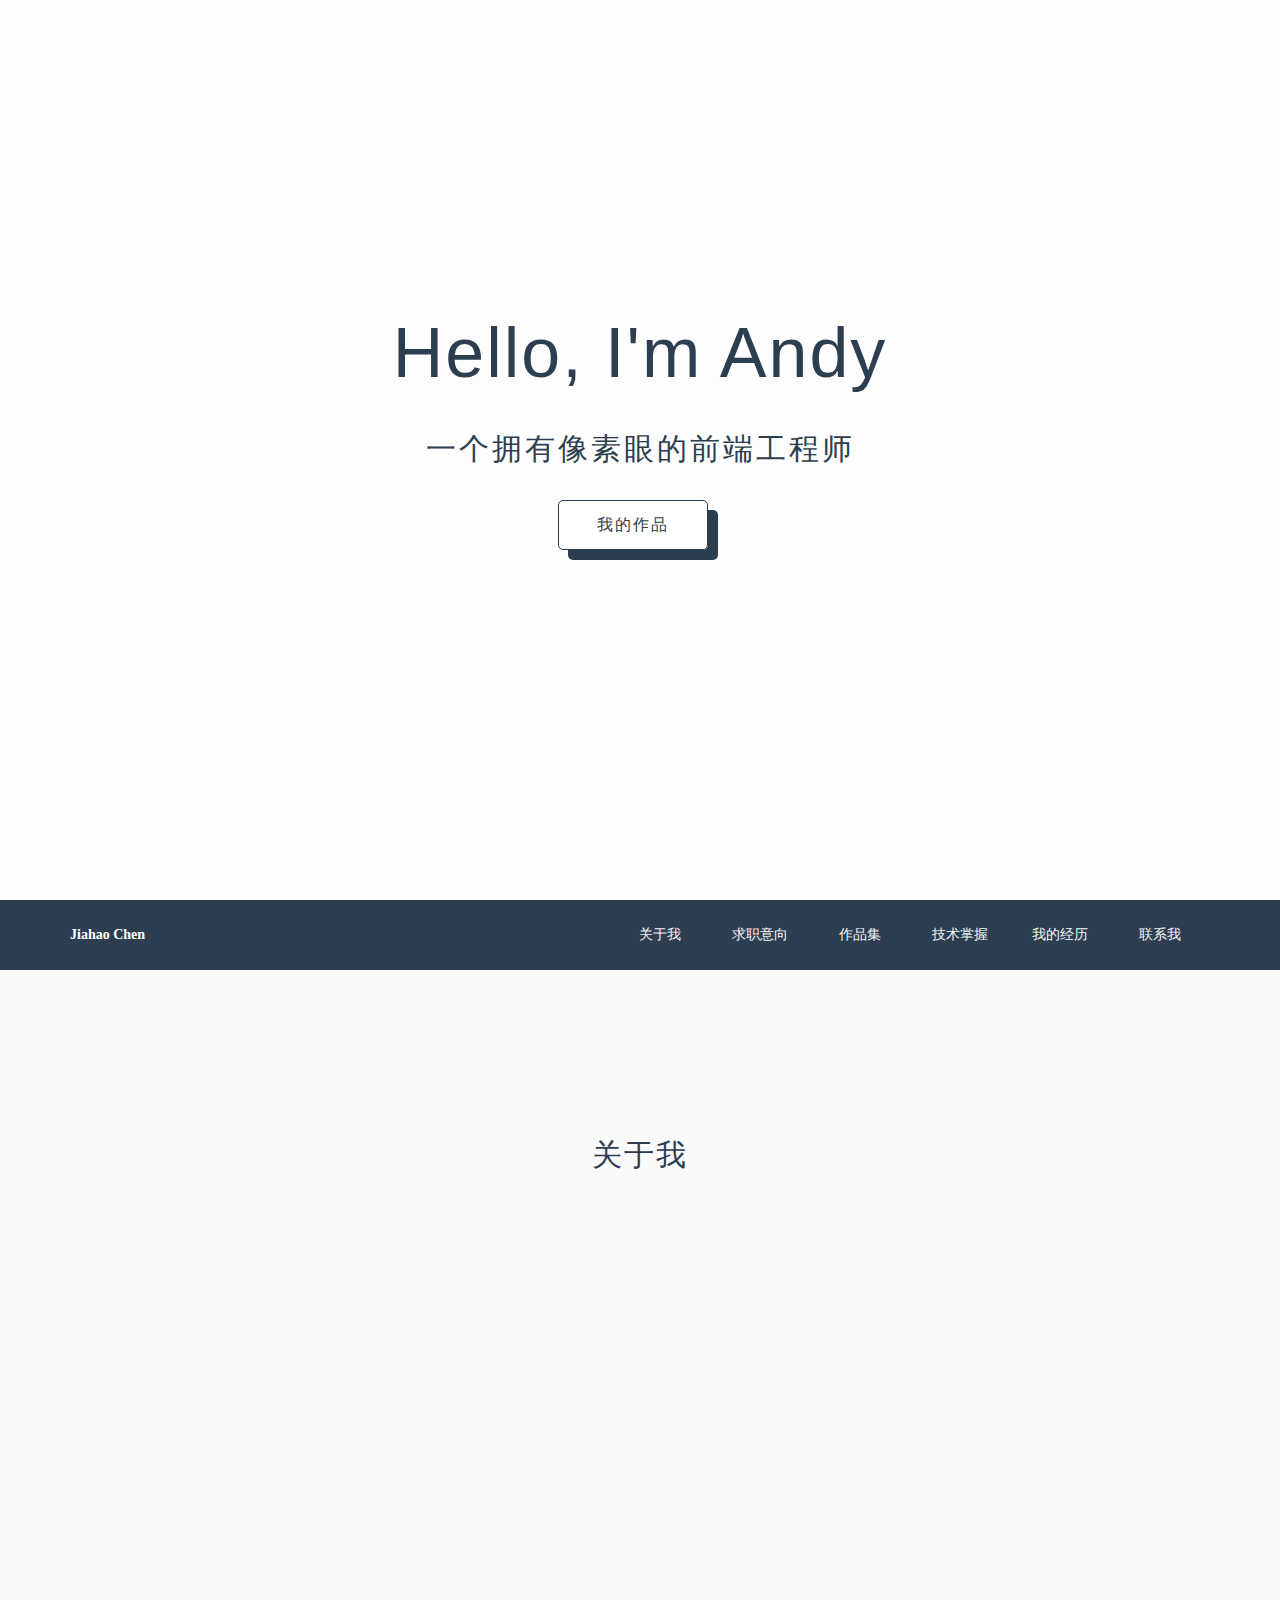
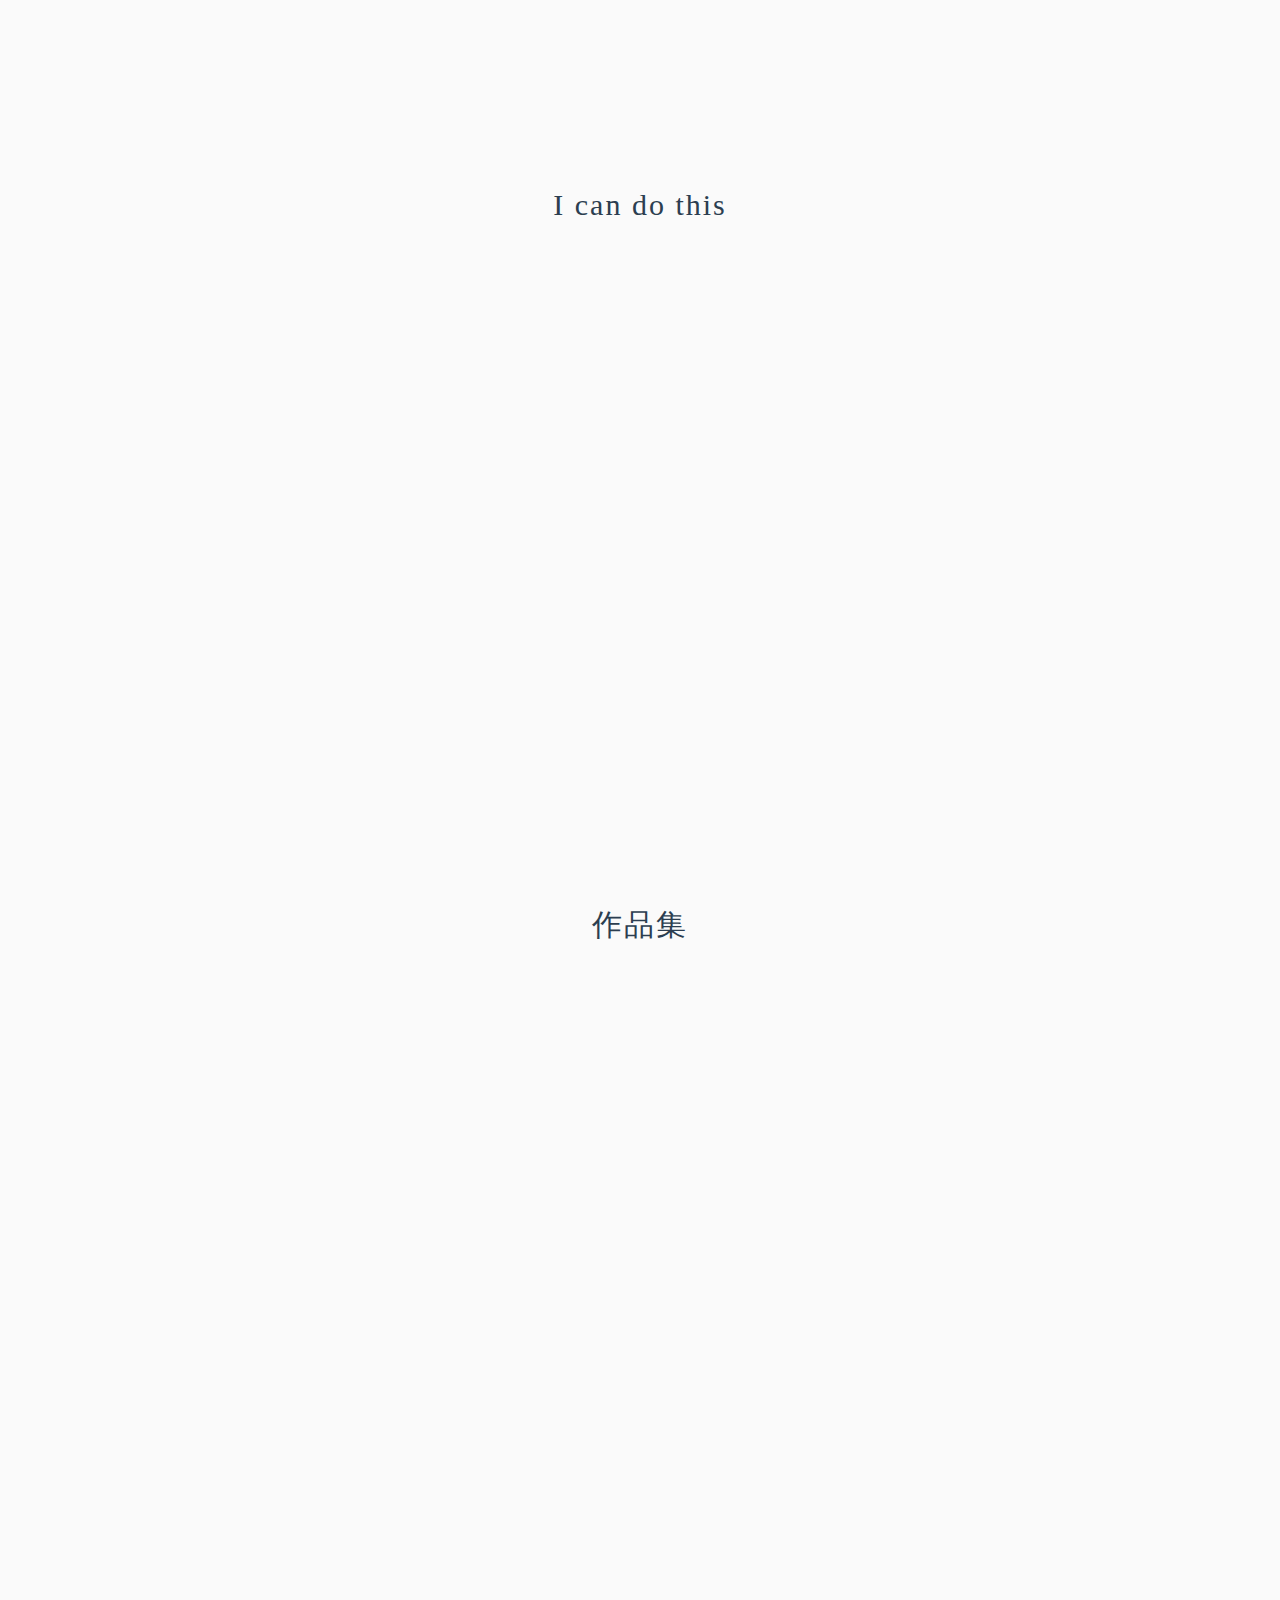
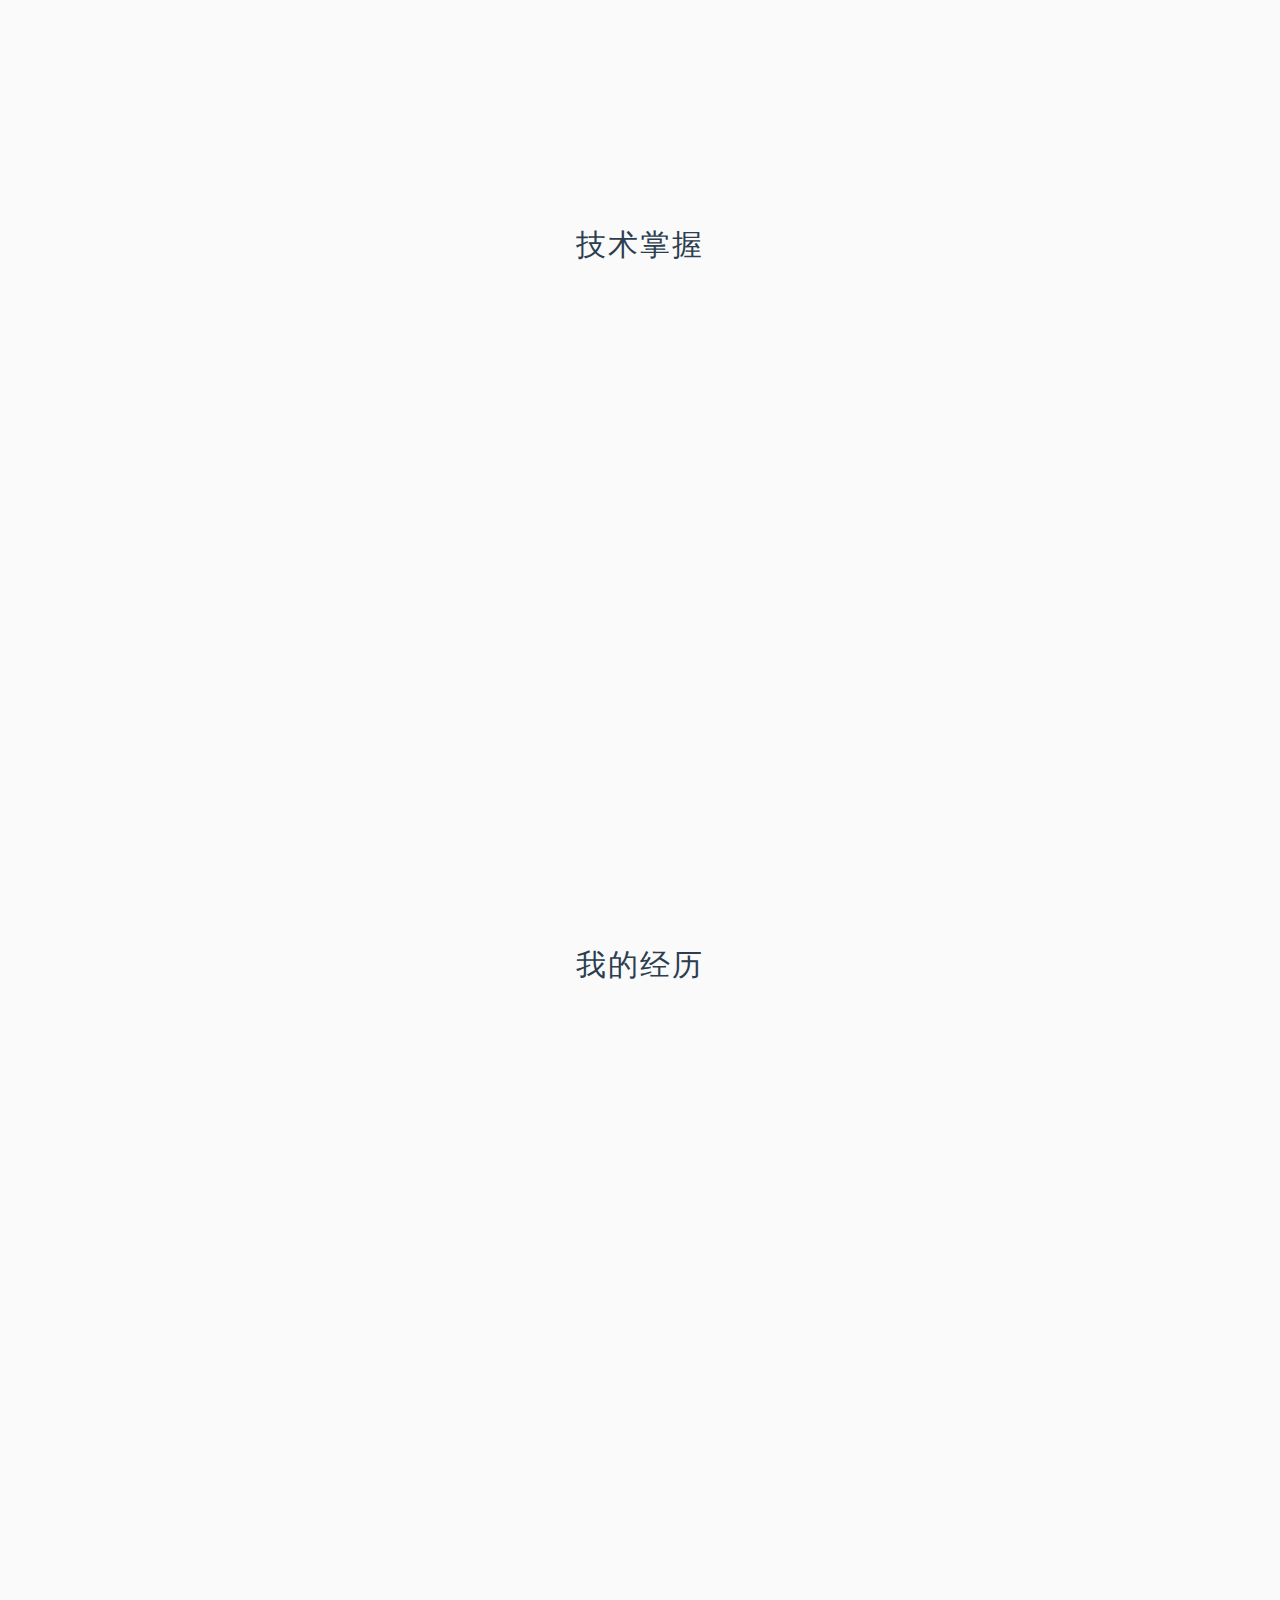
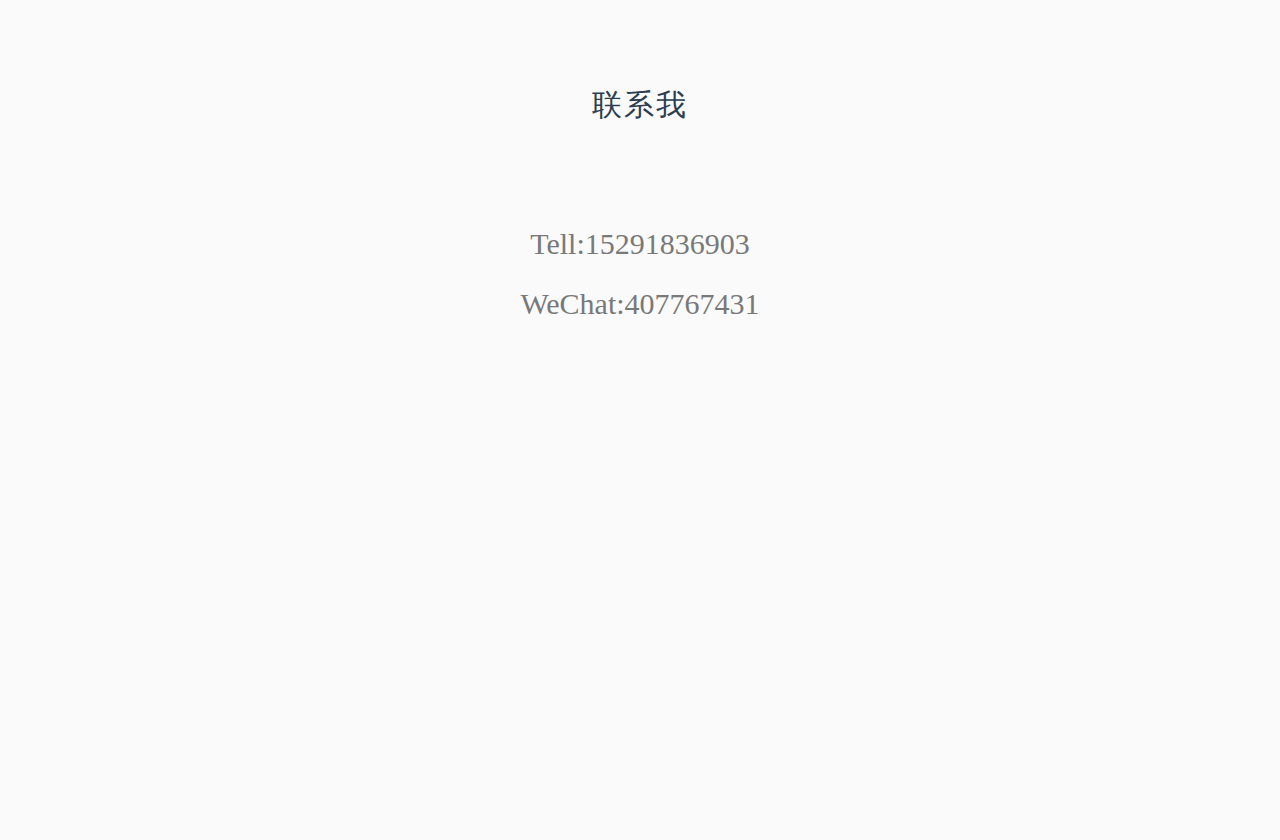
<file: index.html>
<!DOCTYPE html>
<html lang="en">
<head>
    <meta charset="UTF-8">
    <meta name="viewport" content="initial-scale=1, maximum-scale=1, minimum-scale=1, user-scalable=no">
    <meta http-equiv="Content-Type" content="text/html; charset=utf-8">
    <meta name="description" content="陈嘉豪Web前端工程师的个人简历">
    <meta name="author" content="陈嘉豪,Andy">
    <title>Web前端工程师简历</title>
    <link rel="stylesheet" href="css/bootstrap.min.css">
    <link rel="stylesheet" href="css/base.css" type="text/css">
    <link rel="stylesheet" href="css/my.css">
</head>
<body>
<div class="content ">
    <div class="cv-container">
        <div id="section1" class="section active">
            <div id="top" title="顶部">
                <img src="image/top.png" alt="回到顶部">
            </div>
            <div class="myIntro">
                <h1 class="fade">Hello, I'm Andy</h1>
                <h3 class="fade">一个拥有像素眼的前端工程师</h3>
                <span id="mypro" class="fade">我的作品</span>
            </div>
            <ul class="bg-img">
                <li></li>
                <li></li>
                <li></li>
                <li></li>
            </ul>
        </div>
        <div id="section2" class="section">
            <!-- 导航条-->
            <div id="nav-bar" class="bar">
                <div class="container">
                    <a href="drip.html"> <div class="fl">Jiahao Chen</div></a>
                    <ul class="fr nav-ul">
                        <li>关于我</li>
                        <li>求职意向</li>
                        <li>作品集</li>
                        <li>技术掌握</li>
                        <li>我的经历</li>
                        <li>联系我</li>
                    </ul>
                    <div class="fr more-nav">
                        <img src="image/more.png" alt="更多">
                    </div>
                </div>
                <ul class="nav-ul nav-xs-ul">
                    <li>关于我</li>
                    <li>求职意向</li>
                    <li>作品集</li>
                    <li>技术掌握</li>
                    <li>我的经历</li>
                    <li>联系我</li>
                </ul>
            </div>

            <!--关于我-->
            <h2>关于我</h2>
            <hr>
            <div class="center fades">
                <p class="center"><img src="image/mypic.jpg" alt="头像" /></p>
                <div class="my-intro">
                    <p>我叫陈嘉豪，23岁，目前坐标北京，是一名前端工程师。
                        在学习前端之前，我大学专业是英语。这给我在学习方面提供了很多帮助。</p>
                    <p>在这学习和工作期间自做过很多项目，大的来说，写过响应式页面，移动端页面，pc端页面。小的来说，购物车，canvens动画，地图，无缝轮播等都有涉及。</p>
                </div>
            </div>
        </div>
        <div id="section3" class="section">
            <h2>I can do this</h2>
            <hr>
            <div class="container center fades">
                <div class="col-md-3 col-xs-6 skill-ps skill">
                    <p><img src="image/web.png" alt="切图"></p>
                    <p class="ptitle">PS切图</p>
                    <p>从PSD上切出页面需要的图片</p>
                    <p>将小图标合成spirts优化。</p>
                </div>
                <div class="col-md-3 col-xs-6 skill-web skill">
                    <p><img src="image/css.png" alt="css"></p>
                    <p class="ptitle">网页制作</p>
                    <p>响应式页面,简单不冗余代码。</p>
                    <p>css3流畅动画效果，兼容不同浏览器。</p>
                </div>
                <div class="col-md-3 col-xs-6 skill-js skill">
                    <p><img src="image/js.png" alt="js"></p>
                    <p class="ptitle">前端功能</p>
                    <p>用JS完成常见的前端功能特效</p>
                    <p>用AJAX读取后台数据。</p>
                </div>
                <div class="col-md-3 col-xs-6 skill-h5 skill">
                    <p><img src="image/h5.png" alt="h5"></p>
                    <p class="ptitle">h5页面</p>
                    <p>移动端页面的书写</p>
                    <p>兼容平板、安卓、IOS不同终端。</p>
                </div>
            </div>
        </div>
        <div id="section4" class="section">
            <h2>作品集</h2>
            <hr>
            <div class="container center fades">
                <p class="center intros">写jq前端功能的时候，我的宗旨是能手写就手写，不依赖插件。手写代码更简洁高效，也更能提升自己技术。</p>
                <div class="col-md-3 col-xs-6">
                    <div class="imgbox">
                        <img src="image/01.jpg" alt="作品配图">
                    </div>
                    <a href="javascript:" target="_blank">
                        <div class="zp-cover">
                            <h4>商城类页面</h4>
                            <p>购物车结算jq，订单的选择或删除、金额的计算。</p>
                            <img src="image/search.png" alt="查看">
                        </div>
                    </a>
                </div>
                <div class="col-md-3 col-xs-6">
                    <div class="imgbox">
                        <img src="image/06.jpg" alt="作品配图">
                    </div>
                    <a href="javascript:" target="_blank">
                        <div class="zp-cover" style="top: 45%">
                            <h4>测试类页面</h4>
                            <p>AJAX获取后台数据，用数组读取选项与题目。记录测试者的选项返给后台。</p>
                            <img src="image/search.png" alt="查看">
                        </div>
                    </a>
                </div>
                <div class="col-md-3 col-xs-6 ">
                    <div class="imgbox">
                        <img src="image/02.jpg" alt="作品配图">
                    </div>
                    <a href="javascript:" target="_blank">
                        <div class="zp-cover">
                            <h4>直播类页面</h4>
                            <p>直播页面响应式，css3 jq运用较多</p>
                            <img src="image/search.png" alt="查看">
                        </div>
                    </a>
                </div>
                <div class="col-md-3 col-xs-6 ">
                    <div class="imgbox">
                        <img src="image/03.jpg" alt="作品配图">
                    </div>
                    <a href="javascript:" target="_blank">
                        <div class="zp-cover">
                            <h4>列表类页面</h4>
                            <p>无缝轮播手写，花瓣动画。</p>
                            <img src="image/search.png" alt="查看">
                        </div>
                    </a>
                </div>
                <div class="col-md-3 col-xs-6 ">
                    <div class="imgbox">
                        <img src="image/04.jpg" alt="作品配图">
                    </div>
                    <a href="javascript:" target="_blank">
                        <div class="zp-cover">
                            <h4>详情类页面</h4>
                            <p>视频播放，富文本编辑器手写。</p>
                            <img src="image/search.png" alt="查看">
                        </div>
                    </a>
                </div>
                <div class="col-md-3 col-xs-6 ">
                    <div class="imgbox">
                        <img src="image/05.jpg" alt="作品配图">
                    </div>
                    <a href="javascript:" target="_blank">
                        <div class="zp-cover">
                            <h4>官网类首页</h4>
                            <p>多数据响应式网页，能兼容不同大小电脑分辨率</p>
                            <img src="image/search.png" alt="查看">
                        </div>
                    </a>
                </div>

                <div class="col-md-3 col-xs-6 ">
                    <div class="imgbox">
                        <img src="image/07.jpg" alt="作品配图">
                    </div>
                    <a href="javascript:" target="_blank">
                        <div class="zp-cover">
                            <h4>移动端页面</h4>
                            <p>列表页，兼容安卓、ios、平板</p>
                            <img src="image/search.png" alt="查看">
                        </div>
                    </a>
                </div>
                <div class="col-md-3 col-xs-6">
                    <div class="imgbox">
                        <img src="image/08.jpg" alt="作品配图">
                    </div>
                    <a href="javascript:" target="_blank">
                        <div class="zp-cover">
                            <h4>我的网站简历</h4>
                            <p>自己平时的知识点积累~</p>
                            <img src="image/search.png" alt="查看">
                        </div>
                    </a>
                </div>
            </div>
        </div>
        <div id="section5" class="section">
            <h2>技术掌握</h2>
            <hr>
            <div class="container center fades">
                <div class="col-md-3 col-xs-6">
                    <div class="wrap-box">
                        <div class="circle-wrap clip-auto">
                            <div class="left-clip percent"></div>
                            <div class="right-clip percent"></div>
                        </div>
                        <div class="circle-num">
                            <span>90</span>%
                        </div>
                    </div>
                    <p class="ptitle">HTML5</p>
                </div>
                <div class="col-md-3 col-xs-6">
                    <div class="wrap-box">
                        <div class="circle-wrap clip-auto">
                            <div class="left-clip percent"></div>
                            <div class="right-clip percent"></div>
                        </div>
                        <div class="circle-num">
                            <span>90</span>%
                        </div>
                    </div>
                    <p class="ptitle">CSS3</p>
                </div>
                <div class="col-md-3 col-xs-6">
                    <div class="wrap-box">
                        <div class="circle-wrap clip-auto">
                            <div class="left-clip percent"></div>
                            <div class="right-clip percent"></div>
                        </div>
                        <div class="circle-num">
                            <span>85</span>%
                        </div>
                    </div>
                    <p class="ptitle">JQ</p>
                </div>
                <div class="col-md-3 col-xs-6">
                    <div class="wrap-box">
                        <div class="circle-wrap clip-auto">
                            <div class="left-clip percent"></div>
                            <div class="right-clip percent"></div>
                        </div>
                        <div class="circle-num">
                            <span>80</span>%
                        </div>
                    </div>
                    <p class="ptitle">JS</p>
                </div>
            </div>
        </div>
        <div id="section6" class="section">
            <h2>我的经历</h2>
            <hr>
            <div class="container center fades">
                <ul class="my-xp">
                    <li>
                        <div class="date-box">
                            <p>03/2013</p>
                            <p>-</p>
                            <p>12/2016</p>
                        </div>
                        <div class="my-work my-xp-box">
                            <strong>西外外国语大学</strong>
                            <p class="ptitle">大学本科</p>
                            <p>专业:英语</p>
                        </div>
                    </li>
                </ul>
            </div>
        </div>
        <div id="section7" class="section">
            <h2>联系我</h2>
            <hr>
            <p>Tell:15291836903</p>
            <p>WeChat:407767431</p>
        </div>
    </div>
</div>
<script src="js/jquery-3.1.0.js"></script>
<script src="js/my.js"></script>
</body>
</html>
</file>
<file: css/base.css>
span,a{
    font-size: calc(12rem/14);
}
*{
    margin: 0;
    padding: 0;
    box-sizing: border-box;
}
.col-xs-1, .col-sm-1, .col-md-1, .col-lg-1, .col-xs-2, .col-sm-2, .col-md-2, .col-lg-2, .col-xs-3, .col-sm-3, .col-md-3, .col-lg-3, .col-xs-4, .col-sm-4, .col-md-4, .col-lg-4, .col-xs-5, .col-sm-5, .col-md-5, .col-lg-5, .col-xs-6, .col-sm-6, .col-md-6, .col-lg-6, .col-xs-7, .col-sm-7, .col-md-7, .col-lg-7, .col-xs-8, .col-sm-8, .col-md-8, .col-lg-8, .col-xs-9, .col-sm-9, .col-md-9, .col-lg-9, .col-xs-10, .col-sm-10, .col-md-10, .col-lg-10, .col-xs-11, .col-sm-11, .col-md-11, .col-lg-11, .col-xs-12, .col-sm-12, .col-md-12, .col-lg-12{
    padding: 0;
    margin: 0;
}
body{
    font-family:"Microsoft Yahei" ;
    color: #787978;
}
html,body{
    font-size: 14px;
}
a{
    color:#948C76;
    text-decoration: none;
}
a:hover{
    color:#948C76;
    text-decoration:underline
}
p{
    margin-bottom: 0;
    /*padding-right:1em;*/
    text-align: justify;
}
li{
    list-style: none;
}
span.cspan{
    padding: 2px 9px;
    display: inline-block;
    margin: 5px;
    font-size: 13px;
    line-height: 1.42857143;
    color: #333;
    word-break: break-all;
    word-wrap: break-word;
    background-color: #f5f5f5;
    border: 1px solid #ccc;
    border-radius: 4px;
}
.art-img{
    padding: 0;
}
strong{
    color: #80633f;
}
h3{
    font-size:16px;
}
.content{
    padding: 4.29rem 0 ;
    margin: 0 auto;
    width:100%;
}
#top{
    width: 45px;
    height: 45px;
    background: #cccccc;
    border-radius: 5px;
    position: fixed;
    right: 20px;
    bottom: 10%;
    cursor: pointer;
    text-align: center;
    line-height: 45px;
    display: none;
    z-index: 1000;
    opacity: 0.6;
}
#top:hover{
    opacity: 1;
}
.container{
    max-width: 1000px!important;
    position: relative;
}
.header-box{
    height: auto;
    transform: translateY(-2.14rem);
    opacity: 0;
    width:100%;
}
.header-box,p.myid{
    margin-bottom: 2.86rem;
    text-align: center;
}
.header-box img{
    width: 8.57rem;
    height: 8.57rem;
    border-radius: 50%;
}
.fadein{
    transform: translateY(0);
    -webkit-transform: translateY(0);
    opacity: 1;
    transition: 1s;
}
p.myid{
    font-size: 1.6rem;
    font-weight: 400;
    padding: 0 0.71rem;
    color: #948C76;
    letter-spacing: 0.1em;
    background: #F7F3EE;
    display:inline-block;
    margin-top: 0;
    height: 2.71rem;
    line-height: 2.71rem;
}
.center{
    text-align: center;
}
.my-sort a{
    margin: 0 0.71rem;
}
.my-sort {
    margin: 0 0 5.71rem ;
}
.my-artical{
    padding-left: 15%;
}
.my-artical .articals{
    width:100%;
    position: relative;
    min-height: 14.29rem;
}
.my-artical img{
    padding-right: 1em;
    margin-bottom: 1em;
}
.articals .like{
    position: absolute;
    top: 2.86rem;
    left:0;
}
.articals .like span{
    padding-left: 1.57rem;
}
.dotts{
    width: 1.2rem;
    height: 1.2rem;
    border: 0.143rem solid #F1F0EE;
    position: absolute;
    top: 0;
    font-size: 0;
    line-height:0;
    border-radius: 50%;
    background: #fdfdfd;
    margin-left: -0.6rem;
    z-index: 10;
}
.articals .ar-container{
    width: 100%;
    padding: 0 0 0 1%;
    position: relative;
}
.my-date,.articals  .my-line,.dotts{
    left: 1%;
}
.ar-content{
    padding: 2.86rem 0 5.72rem 2.86rem;
    overflow: hidden;
}
.ar-container .my-line{
    width: 0.143rem;
    height: 100%;
    background:#F1F0EE;
    position: absolute;
    z-index: 0;
    transition: 0.5s;
}

.my-date {
    display: block;
    position: absolute;
    top: -0.71rem;
    margin-left: 2.86rem;
    height: 2.14rem;
    color: #948C76;
    z-index: 10;
    transition: 0.3s;
}
.my-date span{
    font-size: 0;
    line-height: 0;
}
.my-date span.trig{
    position: absolute;
    left: -1.14rem;
    top: 0;
    border-right: 1.21rem solid #F7F3EE;
    border-top: 1.07rem dashed transparent;
    border-bottom: 1.07rem dashed transparent;
    width: 0;
    height: 0;
    font-size: 0;
    line-height: 0;
}
.my-date .dates{
    display: inline-block;
    padding: 0 1rem 0 1.42rem;
    height:2.14rem;
    background: #F7F3EE;
    font-size: 0.86rem;
    vertical-align: top;
    line-height: 2.14rem;

}
.my-date:hover{
    color:#948c76 ;
    margin-left: 2.14rem;
    transition: 0.3s;
}
.my-date:hover span.dates{
    background: #e7d9ba ;
}
.my-date:hover span.trig{
    border-right-color: #e7d9ba;
}
.ar-content a{
    color: #444;
    font-size: 1rem;
}
.art-detail p{
    text-align: justify;
}
.art-detail{
    font-size: 12px;
    padding-top: 0.5em;
}
.art-title{
    margin-bottom: 20px;
}
.beian{
    font-size: 12px;
}
.art-img >img{
    width: auto;
    height: auto;
    max-width: 100%;
    max-height: 100%;
}
#artical-detail h4{
    color: #111;
    text-align: center;
    margin-bottom: 3em;
    font-size: 16px;
}
#artical-detail p{
    font-size: 14px;
}
.artical-detail-date{
    color: #948C76;
    margin: 2em 0 5em;
    font-size: 12px;
}
#contain{
    border: 1px solid #f7f3ee;
    margin-bottom: 1em;
}
.stx-header{
    display: none!important;
}
/*
    éŸ³ä¹æ’­æ”¾
*/
#music {
    width: 50px;
    height: 50px;
    position: fixed;
    bottom: 10%;
    z-index: 1000;
    cursor: pointer;
    animation: rotate 3s infinite linear;
    -webkit-animation: rotate 3s infinite linear;
}
#music:hover,#music.pause{
    animation: none;
}

@keyframes rotate {
    0%{
        transform: rotate(0deg);
    }
    100%{
        transform: rotate(360deg);
    }
}

@-webkit-keyframes rotate {
    0%{
        -webkit-transform: rotate(0deg);
    }
    100%{
        -webkit-transform: rotate(360deg);
    }
}

@media screen and (max-width: 980px){
    .anima-box li:nth-child(2n+1){
        clear: both;
    }
}
@media screen and (max-width: 768px){
    .my-sort, #artical-detail h4{
        margin-bottom: 3em;
    }
    .ar-content{
        padding-bottom: 4em;
    }
}
@media only screen and (max-width:450px) {
    .art-detail{
        max-height: 5em;
        line-height: 18px;
        overflow: hidden;
    }
    .ar-content{
        padding-left: 1.5em;
    }
    .my-artical {
        padding-left: 5%;
    }
}
</file>
<file: css/my.css>
body{
    background: none;
    background: #fafafa;
}
.container{
    max-width: 1200px!important;
    overflow: hidden;
}
.fl{
    float: left;
}

.fr{
    float: right;
}

.content{
    padding: 0;
}
#down{
    width: 90px;
    height: 45px;
    line-height: 45px;
    text-align: center;
    background: #ccc;
    position: fixed;
    right:50%;
    margin-right: -45px;
    bottom:3%;
    border-radius: 5px;
    z-index:999;
    cursor: pointer;
    display: none;
}
#down:hover{
    background:#96a3b2 ;
}
#down img{
    transform: rotate(180deg);
    -webkit-transform: rotate(180deg);
    -moz-transform: rotate(180deg);
    -o-transform: rotate(180deg);
}
#section1{
    color: #2c3e50;
    position: relative;
    /*background-image: url(../image/intro-bg.jpg);*/
    background-repeat: no-repeat;
    background-position: center;
    background-size: cover;
    overflow: hidden;
}
#section5{
    background: url("../image/skills-bg.jpg") no-repeat center;
    background-attachment: fixed;
}
#section7{
    background: url("../image/achivements-bg.jpg") no-repeat center;
    background-attachment: fixed;
}
.cv-container{
    width:100%;
    margin:0 auto;
}
.fades, .fade{
    transform: translateY(2em);
    -webkit-transform: translateY(2em);
    opacity:0;
}
.section.active .fadesin1{
    transform: translateY(0);
    -webkit-transform: translateY(0);
    opacity: 1;
    transition: all 1s 0s;
}
.section.active .fadesin2{
    transform: translateY(0);
    -webkit-transform: translateY(0);
    opacity: 1;
    transition: all 1s 0.5s;
}
.section.active .fadesin3{
    transform: translateY(0);
    -webkit-transform: translateY(0);
    opacity: 1;
    transition: all 1s 1s;
}
.section.active .fadesin{
    transform: translateY(0);
    -webkit-transform: translateY(0);
    opacity: 1;
    transition: all 1s 0.2s;
}
#section2 .fades img{
    max-width: 200px;
    width: 40%;
    border-radius: 50%;
}

.section{
    width: 100%;
    height: 100vh;
    position: relative;
    padding-bottom: 20px;
}
.section{
    min-height: 700px;
}
#section7{
    min-height: 100vh;
    height: auto;
}
#section2,  #section6{
    height: 80vh;
}
#section3, #section5{
    height: 70vh;
    padding-bottom: 100px;
}

#section1 h1{
    font-family: cursive,'Lato', sans-serif;
    font-size: 70px;
    font-weight: 400;
    margin: 50px 0 30px;

}
.bg-img{
    width: 100%;
    height: 100%;
    position: absolute;
    top: 0;
    left: 0;
    z-index: -1;
}
.bg-img li,.bg-img li.show{
    webkit-animation: fadescale 5s forwards;
    animation: fadescale 5s forwards;
}
.bg-img li{
    position: absolute;
    top:0;
    left: 0;
    width: 100%;
    height: 100vh;
    display: none;
    opacity: 0;
}
@keyframes fadescale{
    0%{
        opacity: 1;
        transform: scale(1);
    }

    50%{
        opacity: 1;
        transform: scale(1.1);
    }

    100%{
        opacity: 0.5;
        transform: scale(1);
    }
}
@-webkit-keyframes fadescale{
    0%{
        opacity: 1;
        -webkit-transform: scale(1);
    }
    50%{
        opacity: 1;
        -webkit-transform: scale(1.1);
    }
    100%{
        opacity: 0.5;
        -webkit-transform: scale(1);
    }
}
.bg-img li:nth-child(1){
    background: url(../image/bg1.jpg) no-repeat center ;
    background-size: cover;
}
.bg-img li:nth-child(2){
    background: url(../image/bg2.jpg) no-repeat center ;
    background-size: cover;
}
.bg-img li:nth-child(3){
    background: url(../image/bg3.jpg) no-repeat center ;
    background-size: cover;
}
.bg-img li:nth-child(4){
    background: url(../image/bg4.jpg) no-repeat center ;
    background-size: cover;
}
#section1 h3{
    letter-spacing: 3px;
    /*color: #96a3b2;*/
    font-size: 30px;
    margin: 40px 0;
}
.myIntro{
    padding: 35vh 0 0 ;
    position: absolute;
    width:100%;
    height: 100%;
    top: 0;
    left: 0;
    text-align: center;
    letter-spacing: 2px;
    transition: all 0.35s;
    background: rgba(256,256,256,0.5);
}
#section1  h1{
    margin-top:0;
}
#section1 div.myIntro > span{
    display: inline-block;
    width:150px;
    height:50px;
    line-height: 48px;
    font-size: 16px;
    /*color: #96a3b2;*/
    border:  1px solid ;
    border-radius: 5px;
    cursor: pointer;
    margin: 30px 0 0 105px;
    background: rgba(256,256,256,0.8);
    transform: translate(-40%,-70%);
    transition: all 0.3s ease;
    box-shadow: 10px 10px 0 #2c3e50;
}
#section1 div > span:hover, #section1 div > span.active{
    color: #2c3e50;
    animation: gradient 10s ease infinite;
    box-shadow: 2px 2px 0 #2c3e50;

}

#nav-bar{
    width: 100%;
    height: 70px;
    background-color: #2c3e50;
    color: #f5f5f5;
}
#nav-bar.fixed{
    position: fixed;
    top:0;
    z-index: 999;
}
#nav-bar div.fl{
    font-size: 14px;
    font-weight: bold;
    line-height: 70px;
    color: #ffffff;
}

.nav-ul li{
    float: left;
    line-height: 70px;
    width: 100px;
    cursor: pointer;
    text-align: center;
}
.nav-ul li:hover, .nav-ul li.active{
    color: #E87E04;
}
.nav-xs-ul li{
    color: #f5f5f5;
}
.nav-ul.nav-xs-ul{
    position: absolute;
    top: 70px;
    left:0;
    width:100%;
    padding-bottom: 1em;
    background: #2c3e50;
    display: none;
}
.nav-ul.nav-xs-ul li{
    width: 100%;
    height: 3em;
    line-height: 3em;
    font-size: 14px;
    background: #2c3e50;
    cursor: pointer;
    text-align: center;
}
.nav-ul.nav-xs-ul li:first-child{
    border-top: 1px solid #555;
}
.more-nav{
    display: none;
    cursor: pointer;
}
#section2 h2{
}
.section h2{
    text-align: center;
    font-size: 30px;
    line-height: 30px;
    color: #2c3e50;
    padding: 150px 0 0;
    letter-spacing: 2px;

}
.section hr{
    height: 4px;
    width: 0px;
    text-align: center;
    position: relative;
    background: #E87E04;
    margin: 0 auto  80px;
    border: 0;
    transition: all 0.5s 0.2s;
}
.section.active hr{
    width: 70px;
}
.my-intro{
    max-width: 850px;
    margin: 0 auto;
    padding: 0 2em;
}
.my-intro p{
    padding: 2em 0 0;
    text-indent: 2em;
}
.my-intro p a{
    color: #2a6496;
    font-size: 14px;
}
#section3{
    background: url("../image/services-bg.jpg") no-repeat center;
    background-attachment: fixed;
}

div.skill{
    padding: 15px;
}
div.skill p{
    text-align: center;
}
.skill img{
    width: 80px;
    height: 80px;
    border-radius: 0!important;
}
.ptitle{
    color: #E87E04;
    margin: 2em 0 1em;
    font-size: 16px;
    font-family: "SimHei";
    text-align: center;
}
#section4{
    height: auto;
    min-height: 100vh;
}
#section4.section hr{
    margin-bottom: 30px;
}
#section4.section .intros{
    margin-bottom: 60px;
}
#section4 .container>div{
    padding: 10px;
    transition: all 0.3s linear;
}
#section4 .container > div:hover{
    transition: all 0.3s linear;
    padding: 0;
}
#section4 .container > div .zp-cover{
    position: absolute;
    display: none;
    width: 100%;
    top: 50%;
    margin-top: -46px;
    left: 0;
}
#section4 .container > div .zp-cover h4{
    font-size: 16px;
    font-weight: 600;
    color: #ffffff;
}

#section4 .container > div .zp-cover p{
    color: #fff;
    font-size: 14px;
    text-align: center;
    margin: 10px 0;
    padding: 0 1em;
}
#section4 .container > div .zp-cover img{
    width: 25px;
    height: 25px;
}

#section4 .container > div:hover .zp-cover{
    display: block;
    padding:  0 2em;
}
#section4 .container > div:hover .imgbox img{
    -webkit-filter: brightness(0.3);
    filter: brightness(0.3);
}

#section4 .container>div .imgbox{
    width:100%;
    height: 0;
    padding-bottom: 100%;
    overflow: hidden;
    text-align: center;
}
#section4 .container .imgbox img{
    width: 100%;
    transition: all 0.3s ease;
}

/*
    section5
*/

.wrap-box{
    position: relative;
    background: #dddddd;
    margin: 0 auto;
}

.circle-wrap, .circle-wrap .percent, .wrap-box{
    width: 140px;
    height: 140px;
    border-radius: 50%;
}
.circle-wrap{
    border: 10px solid #ddd;
    position: absolute;
    clip: rect(0,140px,140px,70px);/* 需要显示出来的全部*/
}
.circle-wrap.clip-auto{
    clip:rect(auto, auto, auto, auto);
}
.circle-wrap .percent{
    left: -10px;
    top: -10px;
    border: 10px solid #2c3e50;
    position: absolute;
}
.circle-wrap .left-clip {
    clip:rect( 0 70px 140px 0); /* 需要显示出来的左边*/
    transition : transform ease;
}
.circle-wrap .right-clip {
    clip: rect(0,140px,140px,70px); /* 需要显示出来的右边*/
}
.circle-wrap .right-clip.widt0{
    width: 0;
}
.circle-num{
    width: 120px;
    height: 120px;
    position: absolute;
    top: 10px;
    left:10px;
    background: #fff;
    z-index: 1;
    line-height: 120px;
    border-radius: 50%;
}
.circle-num span{
    font-size: 30px;
    color: #0c4b62;
    margin-right: 3px;
}
#section5 .wrap-box .left-clip{
    transform: rotate(180deg);
}
#section5.active .fades>div:nth-child(1) .left-clip{
    transform: rotate(324deg);
    transition: 2s;
}
#section5.active .fades>div:nth-child(2) .left-clip{
    transform: rotate(324deg);
    transition: 2s;

}
#section5.active .fades>div:nth-child(3) .left-clip{
    transform: rotate(306deg);
    transition: 2s;

}
#section5.active .fades>div:nth-child(4) .left-clip{
    transform: rotate(288deg);
    transition: 2s;

}
#section5 .ptitle{
    letter-spacing: 2px;
    margin-bottom: 20px;
}
/*
    section6
*/

#section6 .my-xp{
    overflow: hidden;
    margin-bottom: 0;
}

#section6 .my-xp:before{
    content: "";
    position: absolute;
    top: 0;
    bottom: 0;
    left: 50%;
    width: 2px;
    margin-left: -1.5px;
    background-color: #eee;
}
#section6 .my-xp li{
    position: relative;
    overflow: hidden;
}

#section6 .date-box{
    width: 150px;
    height: 150px;
    border: 1px solid #eee;
    background: #fff;
    border-radius:  50%;
    padding-top: 30px;
    position: absolute;
    top: 0;
    left: 50%;
    margin-left: -75px;
}
#section6 .my-work{
    width: 40%;
    text-align: right;
}
#section6 .my-xp strong{
    color: #626e7c;
    font-size: 16px;
}
#section6 .my-work p{
    text-align: right;
}
#section6 .my-xp p.ptitle{
    margin: 0.5em 0;
}
#section6 .date-box p{
    text-align: center;
    font-size: 16px;
    font-weight: 600;
    line-height: 30px;
}
#section6 .my-school{
    width: 40%;
    float: right;
}
#section6 .my-school p, #section6 .my-school strong{
    text-align: left;
    display: block;
}
#section6 .my-xp li >div{
    height: 150px;
}
#section6 .my-xp li:not(:first-child){
    margin-top: 80px;
}
#section6 .my-xp li >div:last-child{
    padding: 1em 0 0;
}

#section7.section h2 ,#section7.section p{
    /*color: #fff;*/
}
#uyan_frame{
    width: 100%;
}
h4{
    color: #fff;
}
/*
    屏幕宽度小于1224px
*/
@media only screen and (max-width:1224px){

    #section1 div.myIntro{

    }
    #section1 div.myIntro h1{
        font-size: 50px;

    }
    #section1 div.myIntro h3{
        font-size: 20px;
        margin: 20px 0;
    }
    .nav-ul.nav-xs-ul {
        display: none;
    }

    #section6 .fades{
        width: 50%;
        margin: 0 auto;
    }
    #section6 .date-box{
        left: 0;
        margin-left: 0;
    }
    #section6 .my-xp:before{
        left: 85px;
        margin-left: 0;
    }
    #section6 .my-xp .my-xp-box{
        float: left;
        width: 55%;
        margin-left: 160px;

    }
    #section6 .my-xp .my-xp-box p,  #section6 .my-xp .my-xp-box strong{
        text-align: left;
        display: block;
    }
}
@media only screen and (max-width: 768px){
    /*导航改变*/
    .nav-ul{
        display: none;
    }
    .more-nav{
        display: block;
    }
    /*我的作品hover改变*/
    #section4 .container > div .zp-cover{
        display: block;
    }
    #section4 .container>div .imgbox img{
        -webkit-filter: brightness(0.3);
        filter: brightness(0.3);
    }
    #section6 .fades{
        width: 80%;
        margin: 0 auto;
    }
}
@media only screen and (max-width:767px){


    #section3,#section2,#section6,#section5{
        height: auto;
        min-height: 100vh;
    }


}

@media only screen and (max-width:415px){

    #section1 div.myIntro h1{
        font-size: 28px;
    }
    #section1 div.myIntro h3{
        font-size: 16px;
    }
    #section1 div.myIntro > span{
        height: 35px;
        line-height: 33px;
        font-size: 14px;
        width: 200px;
        margin: 30px 0 0 160px;
    }
    #section3,#section2{
        height: 120vh;
    }
    .section h2{
        padding-top: 90px;

    }
    .section hr{
        margin-bottom: 20px;
    }
    .ptitle{
        margin: 1em 0 0.5em;
    }
    /*我的作品 字体改变*/
    #section4.section .intros{
        margin-bottom: 20px;
    }
    #section4 .container > div .zp-cover p{
        font-size: 12px;

    }
    #section5 .container.center{
        margin-top: 40px;
    }
    #section4 .container > div .zp-cover img{
        display: none;
    }
    #section6 .fades{
        width: 100%;
        margin: 0 auto;
    }
    #section6 .date-box{
        width: 100px;
        height: 100px!important;
    }
    #section6 .date-box p{
        font-size: 14px;
        line-height: 15px;
    }
    #section6 .my-xp:before{
        left: 65px;
    }
    #section6 .my-xp .my-xp-box{
        margin-left: 60px;
        margin-top: 110px;
        width: 75%;
    }
    #section6 .my-xp li:not(:first-child){
        margin-top: 20px;
    }
}
#section7 p{
    text-align: center;
    font-size: 30px;
    line-height: 60px;
}
</file>
